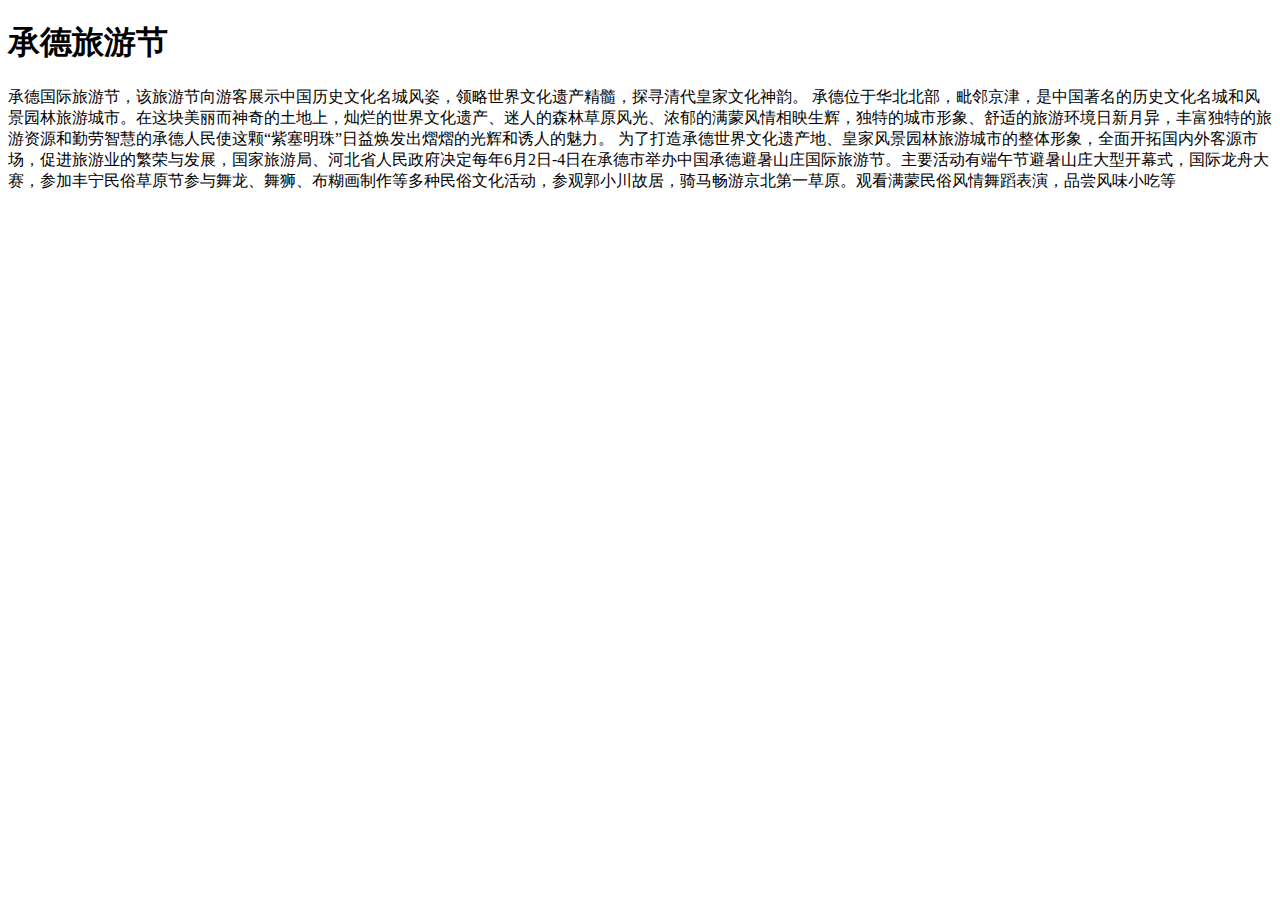
<file: index.html>
<!DOCTYPE html>
<html>
	<head>
		<meta charset="utf-8" />
		<title>我的第一个页面程序</title>
	</head>
	<body>
		<h1>承德旅游节</h1>
		<p>
		承德国际旅游节，该旅游节向游客展示中国历史文化名城风姿，领略世界文化遗产精髓，探寻清代皇家文化神韵。
承德位于华北北部，毗邻京津，是中国著名的历史文化名城和风景园林旅游城市。在这块美丽而神奇的土地上，灿烂的世界文化遗产、迷人的森林草原风光、浓郁的满蒙风情相映生辉，独特的城市形象、舒适的旅游环境日新月异，丰富独特的旅游资源和勤劳智慧的承德人民使这颗“紫塞明珠”日益焕发出熠熠的光辉和诱人的魅力。
为了打造承德世界文化遗产地、皇家风景园林旅游城市的整体形象，全面开拓国内外客源市场，促进旅游业的繁荣与发展，国家旅游局、河北省人民政府决定每年6月2日-4日在承德市举办中国承德避暑山庄国际旅游节。主要活动有端午节避暑山庄大型开幕式，国际龙舟大赛，参加丰宁民俗草原节参与舞龙、舞狮、布糊画制作等多种民俗文化活动，参观郭小川故居，骑马畅游京北第一草原。观看满蒙民俗风情舞蹈表演，品尝风味小吃等	
			</p>
		
		
		
		
	</body>
</html>
</file>
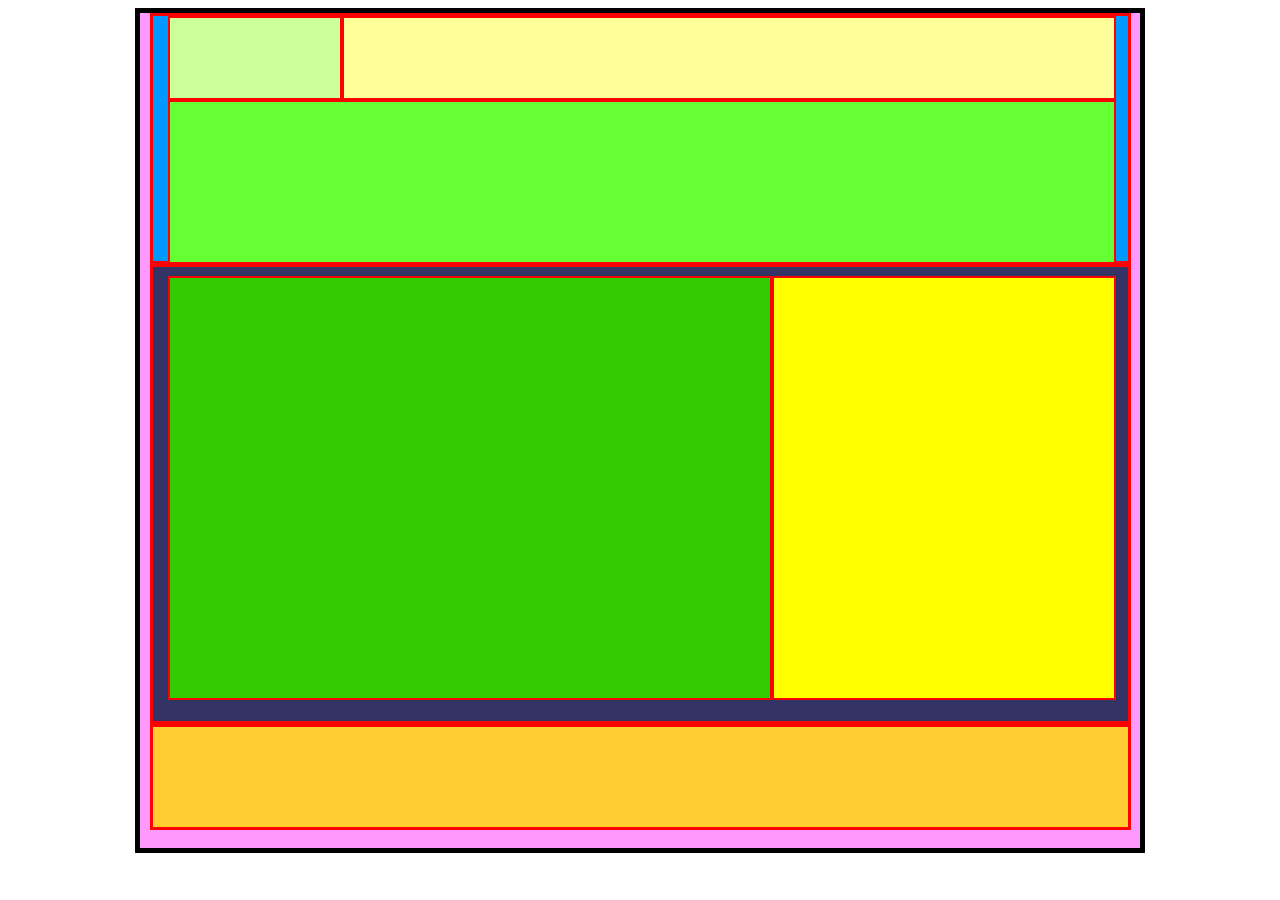
<file: lab10/index.html>
<!DOCTYPE html PUBLIC "-//W3C//DTD XHTML 1.0 Transitional//EN" "http://www.w3.org/TR/xhtml1/DTD/xhtml1-transitional.dtd">
<html xmlns="http://www.w3.org/1999/xhtml">
<head>
<meta http-equiv="Content-Type" content="text/html; charset=utf-8" />
<title>山庄外庙</title>
<style type="text/css">
#wrap{
	width:1000px;
	height:835px;
	border:#000000 5px solid;
	background-color:#FF99FF;
	margin:auto;
}
#header{
	width:960px;
	height:245px;
	border:#FF0000 solid 3px;
	background-color:#0099FF;
	margin:auto;
	padding-left:15px;
}
#headerlogo{
	width:170px;
	height:80px;
	border:#FF0000 solid 2px;
	background-color: #CCFF99;
	margin:auto;
	float:left;
}
#headernav{
	width:770px;
	height:80px;
	border:#FF0000 solid 2px;
	background-color: #FFFF99;
	margin:auto;
	float:left;
}
#headerbanner{
	width:944px;
	height:160px;
	border:#FF0000 solid 2px;
	background-color: #66FF33;
	clear:both;
}
#content{
	width:960px;
	height:445px;
	border:#FF0000 solid 3px;
	background-color: #333366;
	margin:auto;
	padding-left:15px;
	padding-top:9px;
}
#contentleft{
	width:600px;
	height:420px;
	border:#FF0000 solid 2px;
	background-color: #33CC00;
	float:left;
}
#contentright{
	width:340px;
	height:420px;
	border:#FF0000 solid 2px;
	background-color: #FFFF00;
	float:left;
}
#footer{
	width:960px;
	height:100px;
	border:#FF0000 solid 3px;
	background-color: #FFCC33;
	margin:auto;
	padding-left:15px;
}	
</style>
</head>

<body>
<div id="wrap">
	<div id="header">
		<div id="headerlogo">&nbsp;</div>
   		<div id="headernav">&nbsp;</div>
    	<div id="headerbanner">&nbsp;</div>
	</div>
	<div id="content">
    	<div id="contentleft">&nbsp;</div>
    	<div id="contentright">&nbsp;</div>    
    </div>
	<div id="footer">&nbsp;</div>
</div>
</body>
</html>
</file>
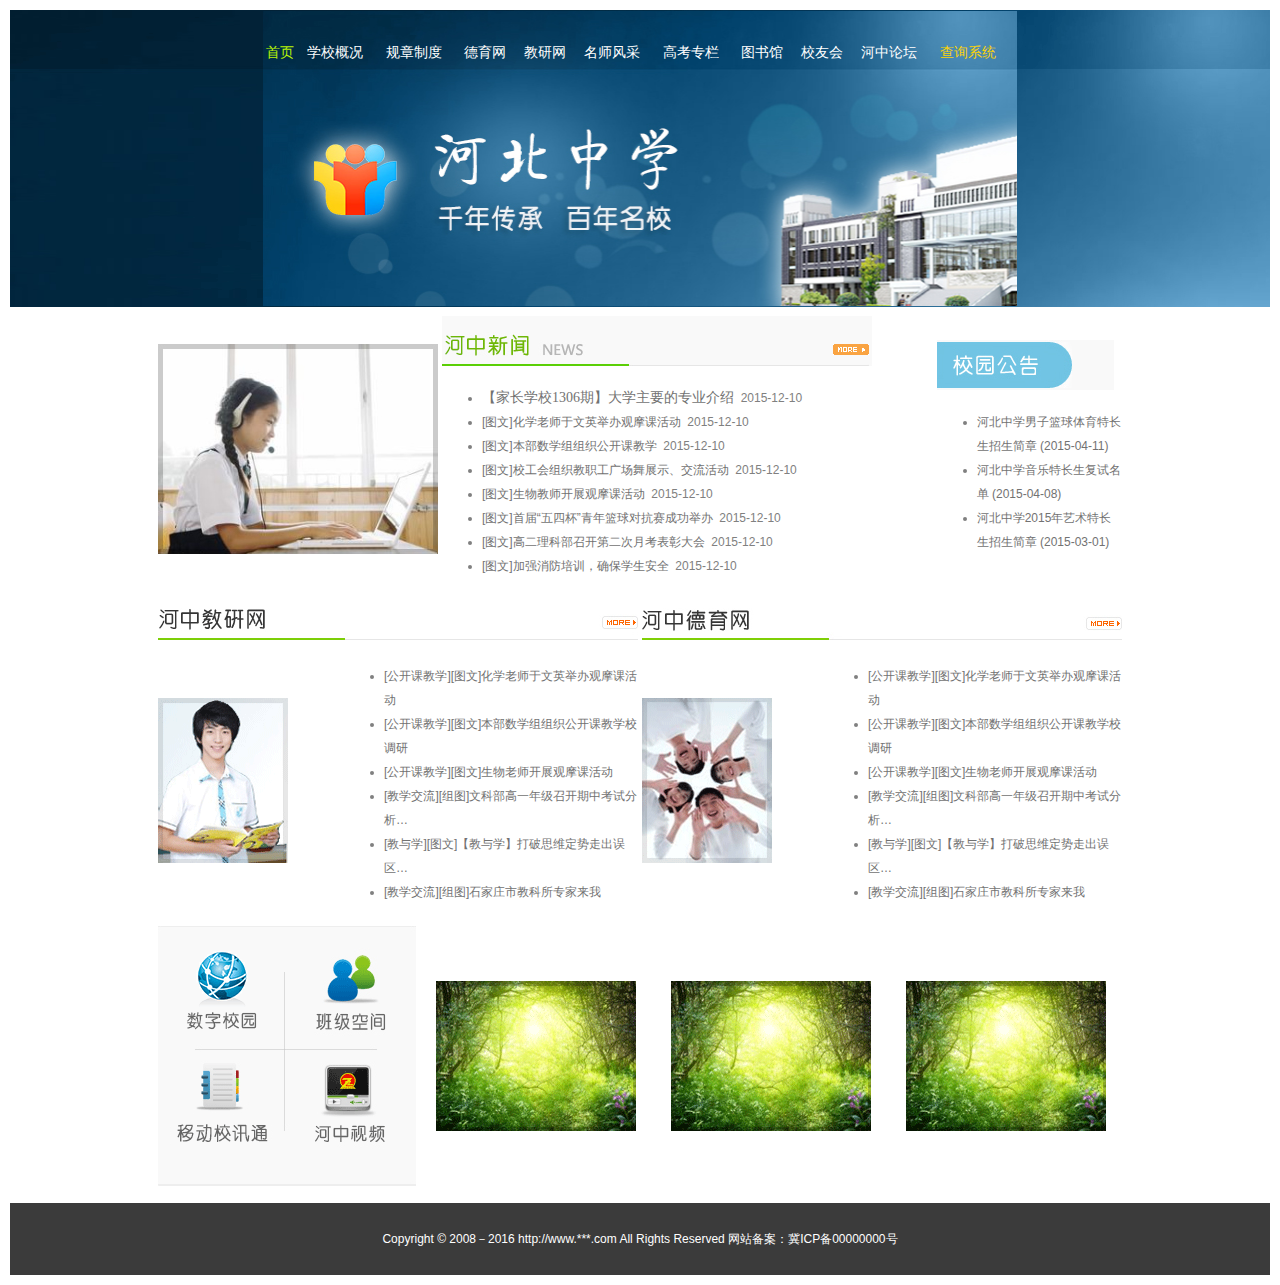
<file: lab7/index.html>
<!DOCTYPE html>
<html lang="en">

<head>
    <meta charset="UTF-8">
    <title>河北中学</title>
    <link rel="stylesheet" type="text/css" href="css/style.css" />
    <link rel="stylesheet" type="text/css" href="css/index.css" />
</head>

<body>
    <table width="100%">
        <!-- 页头部分 -->
        <tr>
            <td background="images/bg.gif" align="center">
                <table width="60%" background="images/banner.jpg">
                    <tr class="menu">
                        <td height="75px">首页</td>
                        <td><a href="index.html">学校概况</a></td>
                        <td><a href="index.html">规章制度</a></td>
                        <td><a href="index.html">德育网</a></td>
                        <td><a href="index.html">教研网</a></td>
                        <td><a href="index.html">名师风采</a></td>
                        <td><a href="index.html">高考专栏</a></td>
                        <td><a href="index.html">图书馆</a></td>
                        <td><a href="index.html">校友会</a></td>
                        <td><a href="index.html" >河中论坛</td>
                        <td><a href="index.html" class="special">查询系统</a></td>
                    </tr>
                    <tr>
                        <td colspan="11" height="210px"></td>
                    </tr>
                </table>
            </td>
        </tr>
        <!-- 页面主体部分 -->
        <tr>
            <td align="center">
                <table width="60%">
                    <tr>
                        <td>
                            <table>
                                <tr>
                                    <td width="25%"><img src="images/pic.jpg" alt="新闻图片" /></td>
                                    <td width="55%">
                                        <img src="images/news_pic_title.gif" alt=" 河中新闻" usemap="#Map1" />
                                        <map name="Map1" id="Map1">
                                            <area shape="rect" coords="386,21,430,44" href="list.html?type=河中新闻">
                                        </map>
                                        <ul>
                                            <li><a href="content.html" class="hot">【家长学校1306期】大学主要的专业介绍</a>&nbsp;&nbsp;2015-12-10</li>
                                            <li>
                                                <a href="content.html">[图文]化学老师于文英举办观摩课活动</a>&nbsp;&nbsp;2015-12-10
                                            </li>
                                            <li>
                                                <a href="content.html">[图文]本部数学组组织公开课教学</a>&nbsp;&nbsp;2015-12-10
                                            </li>
                                            <li>
                                                <a href="content.html">[图文]校工会组织教职工广场舞展示、交流活动</a>&nbsp;&nbsp;2015-12-10
                                            </li>
                                            <li>
                                                <a href="content.html">[图文]生物教师开展观摩课活动</a>&nbsp;&nbsp;2015-12-10
                                            </li>
                                            <li>
                                                <a href="content.html">[图文]首届“五四杯”青年篮球对抗赛成功举办</a>&nbsp;&nbsp;2015-12-10
                                            </li>
                                            <li>
                                                <a href="content.html">[图文]高二理科部召开第二次月考表彰大会</a>&nbsp;&nbsp;2015-12-10
                                            </li>
                                            <li>
                                                <a href="content.html">[图文]加强消防培训，确保学生安全</a>&nbsp;&nbsp;2015-12-10
                                            </li>
                                        </ul>
                                    </td>
                                    <td width="20%">
                                        <img src="images/notice_title.gif" alt="校园公告">
                                        <ul>
                                            <li><a href="content.html">河北中学男子篮球体育特长生招生简章 (2015-04-11)</a></li>
                                            <li><a href="content.html">河北中学音乐特长生复试名单 (2015-04-08)</a></li>
                                            <li><a href="content.html"> 河北中学2015年艺术特长生招生简章 (2015-03-01)</a></li>
                                        </ul>
                                    </td>
                                </tr>
                            </table>
                        </td>
                    </tr>
                    <tr>
                        <td>
                            <table>
                                <tr>
                                    <td colspan="2" width="50%">
                                        <img src="images/news_jy_title.gif" alt="河中教研网" usemap="#Map2" />
                                        <map name="Map2" id="Map2">
                                            <area shape="rect" coords="439,11,481,33" href="list.html?type=河中教研">
                                        </map>
                                    </td>
                                    <td colspan="2" width="50%">
                                        <img src="images/news_dy_title.gif" alt="河中德育网" usemap="#Map3" />
                                        <map name="Map3" id="Map3">
                                            <area shape="rect" coords="439,11,481,33" href="list.html?type=河中德育">
                                        </map>
                                    </td>
                                </tr>
                                <tr>
                                    <td>
                                        <img src="images/news_jy_pic.gif" alt="教研图片" />
                                    </td>
                                    <td>
                                        <ul>
                                            <li><a href="content.html">[公开课教学][图文]化学老师于文英举办观摩课活动</a></li>
                                            <li><a href="content.html">[公开课教学][图文]本部数学组组织公开课教学校调研</a></li>
                                            <li><a href="content.html">[公开课教学][图文]生物老师开展观摩课活动</a></li>
                                            <li><a href="content.html">[教学交流][组图]文科部高一年级召开期中考试分析…</a></li>
                                            <li><a href="content.html">[教与学][图文]【教与学】打破思维定势走出误区…</a></li>
                                            <li><a href="content.html">[教学交流][组图]石家庄市教科所专家来我</a></li>
                                        </ul>
                                    </td>
                                    <td>
                                        <img src="images/news_dy_pic.gif" alt="德育新闻" />
                                    </td>
                                    <td>
                                        <ul>
                                            <li><a href="content.html">[公开课教学][图文]化学老师于文英举办观摩课活动</a></li>
                                            <li><a href="content.html">[公开课教学][图文]本部数学组组织公开课教学校调研</a></li>
                                            <li><a href="content.html">[公开课教学][图文]生物老师开展观摩课活动</a></li>
                                            <li><a href="content.html">[教学交流][组图]文科部高一年级召开期中考试分析…</a></li>
                                            <li><a href="content.html">[教与学][图文]【教与学】打破思维定势走出误区…</a></li>
                                            <li><a href="content.html">[教学交流][组图]石家庄市教科所专家来我</a></li>
                                        </ul>
                                    </td>
                                </tr>
                            </table>
                        </td>
                    </tr>
                    <tr>
                        <td>
                            <table>
                                <tr>
                                    <td width="25%" align="center">
                                        <img src="images/gnq.gif" alt="热点区域" usemap="#Map4" />
                                        <map name="Map4" id="Map4">
                                            <area shape="rect" coords="144,133,250,240" href="index.html#河中视频">
                                            <area shape="rect" coords="12,129,119,239" href="index.html#通讯录">
                                            <area shape="rect" coords="9,6,116,113" href="index.html#数字校园">
                                            <area shape="rect" coords="140,9,243,114" href="index.html#班级空间">
                                        </map>
                                    </td>
                                    <td width="25%" align="center"><img src="images/tup.gif" alt="校园风景" /></td>
                                    <td width="25%" align="center"><img src="images/tup.gif" alt="校园风景" /></td>
                                    <td width="25%" align="center"><img src="images/tup.gif" alt="校园风景" /></td>
                                </tr>
                            </table>
                        </td>
                    </tr>
                </table>
            </td>
        </tr>
        <!-- 页脚部分 -->
        <tr>
            <td height="70px" align="center" background="images/foot_bg.gif">
                <font color="white">Copyright © 2008－2016 http://www.***.com All Rights Reserved 网站备案：冀ICP备00000000号</font>
            </td>
        </tr>
    </table>
</body>

</html>
</file>
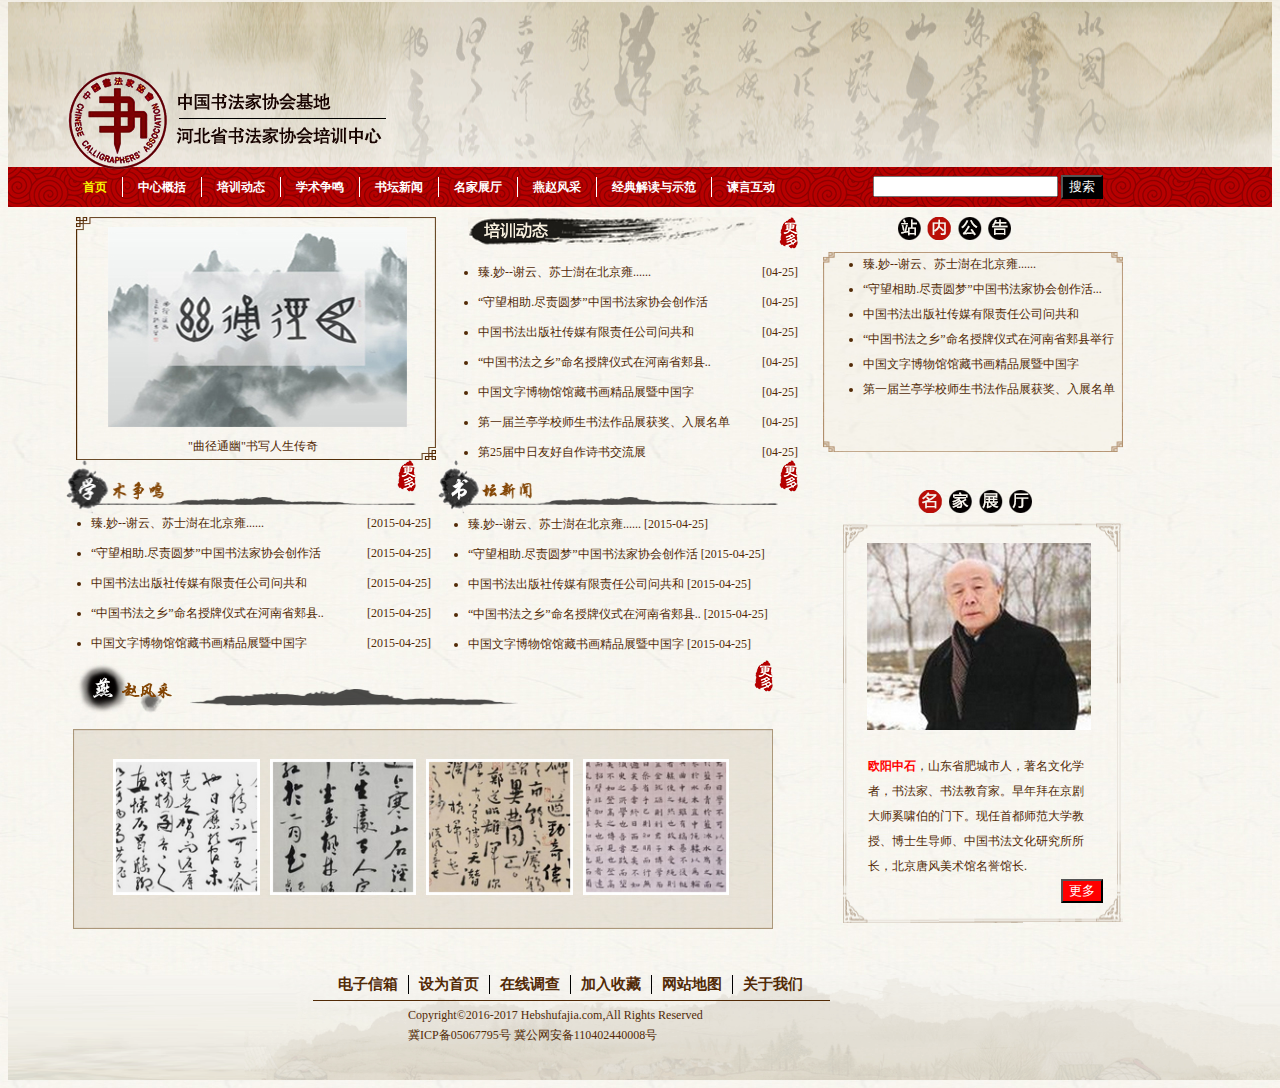
<file: lab9/index.html>
<!DOCTYPE html>
<html>
<head>
	<title>网页基本布局</title>
	<meta charset="utf-8"/>
	<link rel="stylesheet" type="text/css" href="css/style.css"/>
</head>
<body>
	<div id=header>
		<div id="banner"><img src="images/logo.png" alt="logo" class="logo"/></div>
		<div id="nav">
			<div class="nav_body">
				<div class="nav_content">
					<ul>
						<li id="first"><a href="#" id="special">首页</a></li>
						<li><a href="#">中心概括</a></li>
						<li><a href="#">培训动态</a></li>
						<li><a href="#">学术争鸣</a></li>
						<li><a href="#">书坛新闻</a></li>
						<li><a href="#">名家展厅</a></li>
						<li><a href="#">燕赵风采</a></li>
						<li><a href="#">经典解读与示范</a></li>
						<li><a href="#">谏言互动</a></li>
					</ul>
				</div>
				<div class="nav_search">
					<input type="text" class="text-search"/>
					<input type="button" value="搜索" class="button"/>
				</div>
			</div>
		</div>
	</div>
	<div id=content>
		<div id="content_top">
			<div class="news_pic">
				<div class="news_pic_image"><img src="images/news.jpg" alt="shanshui"/></div>
				<div class="news_pic_text">"曲径通幽"书写人生传奇</div>
			</div>
			<div class="news_list">
				<div class="news_list_title">
					<span>
						<a href="#">
							<img src="images/more.png" alt="more"/>
						</a>
					</span>
				</div>
				<div class="news">
					<ul>
						<li>
							<a href="#">
								臻.妙--谢云、苏士澍在北京雍......
								<span>[04-25]</span>
							</a>
						</li>
						<li>
							<a href="#">
								“守望相助.尽责圆梦”中国书法家协会创作活
								<span>[04-25]</span>
							</a>
						</li>
						<li>
							<a href="#">
								中国书法出版社传媒有限责任公司问共和
								<span>[04-25]</span>
							</a>
						</li>
						<li>
							<a href="#">
								“中国书法之乡”命名授牌仪式在河南省郏县..
								<span>[04-25]</span>
							</a>
						</li>
						<li>
							<a href="#">
								中国文字博物馆馆藏书画精品展暨中国字
								<span>[04-25]</span>
							</a>
						</li>
						<li>
							<a href="#">
								第一届兰亭学校师生书法作品展获奖、入展名单
								<span>[04-25]</span>
							</a>
						</li>
						<li>
							<a href="#">
								第25届中日友好自作诗书交流展
								<span>[04-25]</span>
							</a>
						</li>
					</ul>
				</div>
			</div>
			<div class="news_announce">
				<div class="announce_title"></div>
				<div class="announce_content">
					<ul>
						<li>臻.妙--谢云、苏士澍在北京雍......</li>
						<li>“守望相助.尽责圆梦”中国书法家协会创作活...</li>
						<li>中国书法出版社传媒有限责任公司问共和</li>
						<li>“中国书法之乡”命名授牌仪式在河南省郏县举行</li>
						<li>中国文字博物馆馆藏书画精品展暨中国字</li>
						<li>第一届兰亭学校师生书法作品展获奖、入展名单</li>
					</ul>
				</div>
			</div>
		</div>
		<div id="content_bottom_left">
			<div class="academic">
				<div class="academic_title">
					<span>
						<img src="images/more.png" alt="more"/>
					</span>
				<div class="academic_list">
					<ul>
						<li>
							<a href="#">
								臻.妙--谢云、苏士澍在北京雍......
								<span>[2015-04-25]</span>
							</a>
						</li>
						<li>
							<a href="#">
								“守望相助.尽责圆梦”中国书法家协会创作活
								<span>[2015-04-25]</span>
							</a>
						</li>
						<li>
							<a href="#">
								中国书法出版社传媒有限责任公司问共和
								<span>[2015-04-25]</span>
							</a>
						</li>
						<li>
							<a href="#">
								“中国书法之乡”命名授牌仪式在河南省郏县..
								<span>[2015-04-25]</span>
							</a>
						</li>
						<li>
							<a href="#">
								中国文字博物馆馆藏书画精品展暨中国字
								<span>[2015-04-25]</span>
							</a>
						</li>
					</ul>
				</div>
				</div>
			</div>
			<div class="book_news">
				<div class="book_news_title">
					<span>
						<img src="images/more.png" alt="more"/>
					</span>
				</div>
				<div class="book_news_list">
					<ul>
						<li>
							<a href="#">
								臻.妙--谢云、苏士澍在北京雍......
								<span>[2015-04-25]</span>
							</a>
						</li>
						<li>
							<a href="#">
								“守望相助.尽责圆梦”中国书法家协会创作活
								<span>[2015-04-25]</span>
							</a>
						</li>
						<li>
							<a href="#">
								中国书法出版社传媒有限责任公司问共和
								<span>[2015-04-25]</span>
							</a>
						</li>
						<li>
							<a href="#">
								“中国书法之乡”命名授牌仪式在河南省郏县..
								<span>[2015-04-25]</span>
							</a>
						</li>
						<li>
							<a href="#">
								中国文字博物馆馆藏书画精品展暨中国字
								<span>[2015-04-25]</span>
							</a>
						</li>
					</ul>
				</div>
			</div>
			<div class="fengcai">
				<div class="fengcai_title">
					<span>
						<img src="images/more.png" alt="more">
					</span>
				</div>
				<div class="show">
					<ul>
						<li>
							<a href="#">
								<img src="images/fengcai1.jpg" alt="show1">
							</a>
						</li>
						<li>
							<a href="#">
								<img src="images/fengcai2.jpg" alt="show2"/>
							</a>
						</li>
						<li>
							<a href="#">
								<img src="images/fengcai3.jpg" alt="show3"/>
							</a>
						</li>
						<li>
							<a href="#">
								<img src="images/fengcai4.jpg" alt="show4"/>
							</a>
						</li>
					</ul>
				</div>
			</div>
		</div>
		<div id="content_bottom_right">
			<div class="famous_title"></div>
			<div class="famous_introduction">
				<div class="famous_photo">
					<img src="images/mingjia.jpg" alt="mingjia"/>
				</div>
				<div class="famous_word">
					<font>欧阳中石</font>，山东省肥城市人，著名文化学者，书法家、书法教育家。早年拜在京剧大师奚啸伯的门下。现任首都师范大学教授、博士生导师、中国书法文化研究所所长，北京唐风美术馆名誉馆长.
				</div>
				<span>
					<input value="更多" type="button"/>
				</span>
			</div>
		</div>
	</div>
	<div id=footer>
		<div class="link">
			<ul>
				<li id="null"><a href="#">电子信箱</a></li>
				<li><a href="#">设为首页</a></li>
				<li><a href="#">在线调查</a></li>
				<li><a href="#">加入收藏</a></li>
				<li><a href="#">网站地图</a></li>
				<li><a href="#">关于我们</a></li>
			</ul>
		</div><br/>
		<img src="images/line.jpg" alt="line"/>
		<div class="ending">
			Copyright&copy;2016-2017 Hebshufajia.com,All Rights Reserved<br/>
			冀ICP备05067795号&nbsp;冀公网安备110402440008号
		</div>
	</div>
</body>
</html>
</file>
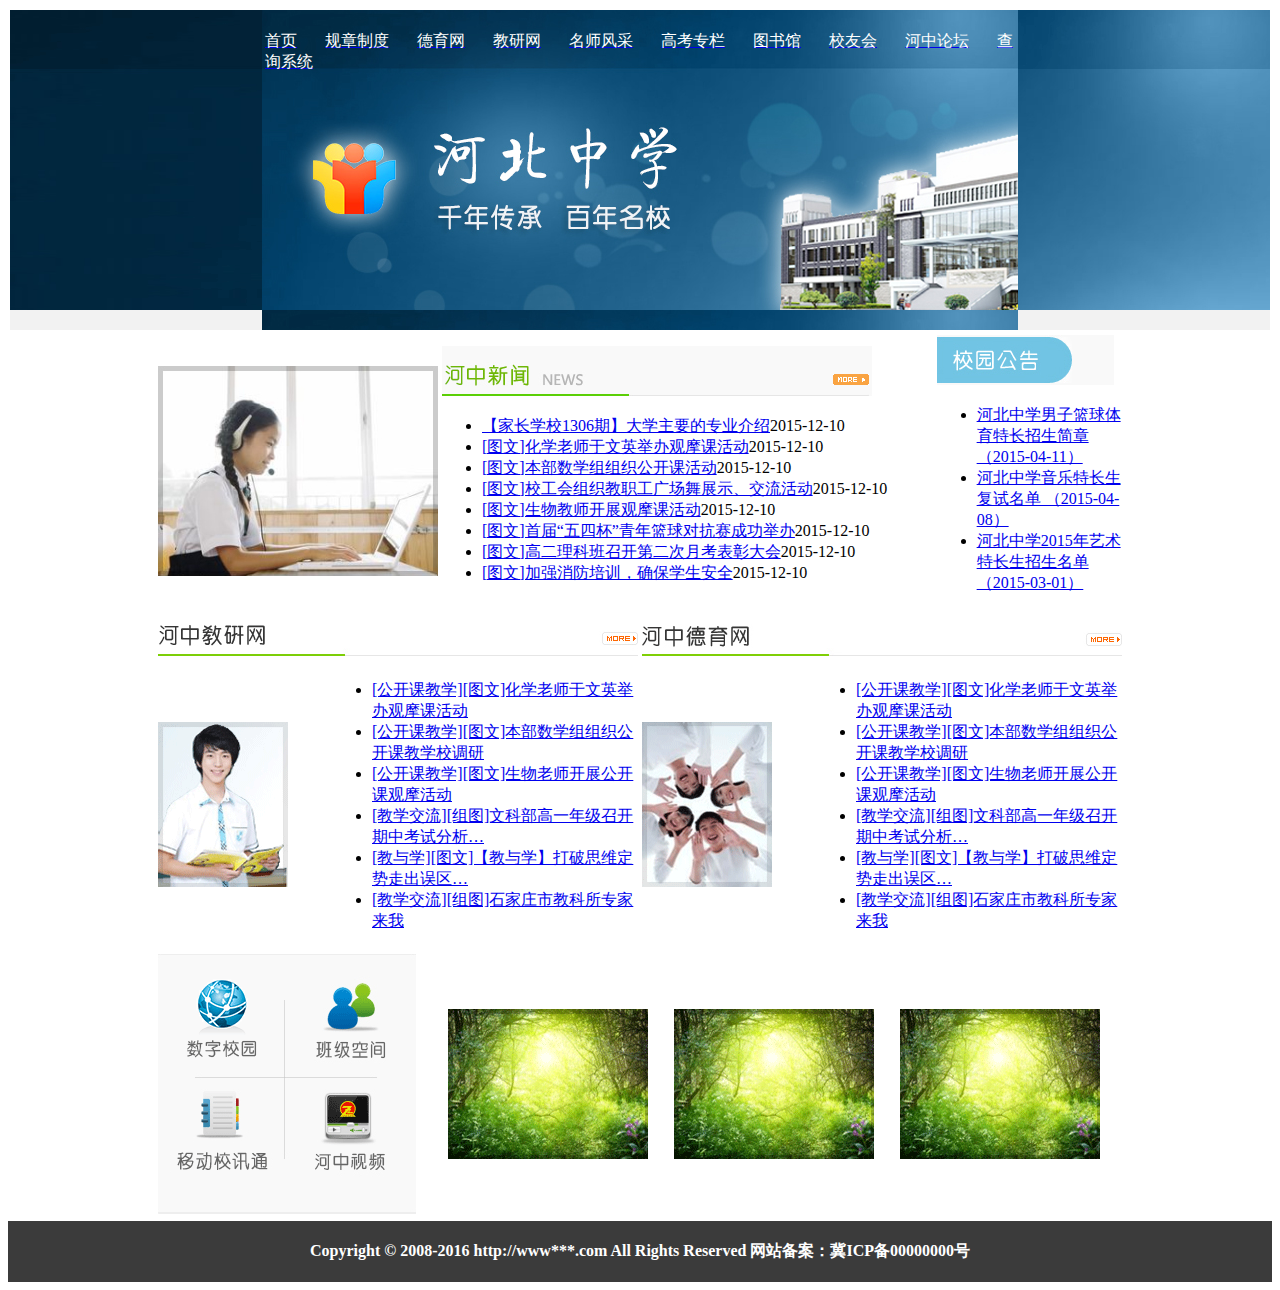
<file: web6/index.html>
<!DOCTYPE html>
<html>
<head>
	<title>河北中学</title>
	<meta charset="utf-8">
</head>
<body>
    <table cellpadding="0" width="100%">
       <td background="images/bg.gif" width="100%">
	       <table width="60%"  background="images/banner.jpg" align="center">
	          <tr>
	            <td width="75px">
	            <br>
                 <a href="content.html" width="75px"><font color="white">首页</font></a>&nbsp;&nbsp;&nbsp;&nbsp;&nbsp;&nbsp;
     	           <a href="content.html" width="75px"><font color="white">规章制度</font></a>&nbsp;&nbsp;&nbsp;&nbsp;&nbsp;&nbsp;
    	           <a href="content.html" width="75px"><font color="white">德育网</font></a>&nbsp;&nbsp;&nbsp;&nbsp;&nbsp;&nbsp;
    	           <a href="content.html" width="75px"><font color="white">教研网</font></a>&nbsp;&nbsp;&nbsp;&nbsp;&nbsp;&nbsp;
    	           <a href="content.html" width="75px"><font color="white">名师风采</font></a>&nbsp;&nbsp;&nbsp;&nbsp;&nbsp;&nbsp;
    	           <a href="content.html"  width="75px"><font color="white">高考专栏</font></a>&nbsp;&nbsp;&nbsp;&nbsp;&nbsp;&nbsp;
    	          <a href="content.html"  width="75px"><font color="white">图书馆</font></a>&nbsp;&nbsp;&nbsp;&nbsp;&nbsp;&nbsp;
    	           <a href="content.html"  width="75px"><font color="white">校友会</font></a>&nbsp;&nbsp;&nbsp;&nbsp;&nbsp;&nbsp;
    	           <a href="content.html"  width="75px"><font color="white">河中论坛</font></a>&nbsp;&nbsp;&nbsp;&nbsp;&nbsp;&nbsp;
    	           <a href="content.html"  width="75px"><font color="white">查询系统</font></a>&nbsp;&nbsp;&nbsp;&nbsp;&nbsp;  
                </td>
              </tr>
              <tr>
			    <td colspan="11" height="250px"></td>
			  </tr>
           </table>
        </td>       
    </table>
    <table width="970" align="center">
    <tr>
    	<td width="25%"><img src="images/pic.jpg" ></td>
    	<td width="55%"><img src="images/news_pic_title.gif" alt="河中新闻"usemap="#Map1"/>
    	<map name="Map1" id="Map1">
    		<area shape="rect" coords="386,21,430,44" href="list.html?type=河中新闻">
    	</map>
    	<ul>
    		<li><a href="content.html"> 【家长学校1306期】大学主要的专业介绍</a>2015-12-10</li>
    		<li><a href="content.html">[图文]化学老师于文英举办观摩课活动</a>2015-12-10</li>
    		<li><a href="content.html">[图文]本部数学组组织公开课活动</a>2015-12-10</li>
    		<li><a href="content.html">[图文]校工会组织教职工广场舞展示、交流活动</a>2015-12-10</li>
    		<li><a href="content.html">[图文]生物教师开展观摩课活动</a>2015-12-10</li>
    		<li><a href="content.html">[图文]首届“五四杯”青年篮球对抗赛成功举办</a>2015-12-10</li>
    		<li><a href="content.html">[图文]高二理科班召开第二次月考表彰大会</a>2015-12-10</li>
    		<li><a href="content.html">[图文]加强消防培训，确保学生安全</a>2015-12-10</li>
    	</ul>
    	</td>
    	<td width="20%">
    		<img src="images/notice_title.gif">
			<ul>
			<li><a href="content.html">河北中学男子篮球体育特长招生简章 （2015-04-11）</a> </li>
			<li><a href="content.html">河北中学音乐特长生复试名单 （2015-04-08）</a></li>
			<li><a href="content.html">河北中学2015年艺术特长生招生名单 （2015-03-01）</a></li>
    	</td>
    </tr>
    </table>
    <table align="center" width="970">
		<tr>
		<td width="50%" colspan="2">
		<img src="images/news_jy_title.gif" alt="河中教研网" usemap="#Map2"/>
		<map name="Map2" id="Map2">
		    <area shape="rect" coords="439,11,481,33" href="list.html?type=河中教研">
		</map>
		</td>
		<td colspan="2" width="50%">
		<img src="images/news_dy_title.gif" alt="河中教育网" usemap="#Map3">
		<map name="Map3" id="Map3">
		     <area shape="rect" coords="439,11,481,33" href="list.html?type=河中德育">
		</map>
		</td>
		</tr>
		<tr>
			<td><img src="images/news_jy_pic.gif"></td>
			<td>
				<ul>
					<li><a href="content.html">[公开课教学][图文]化学老师于文英举办观摩课活动</a></li>
					<li><a href="content.html">[公开课教学][图文]本部数学组组织公开课教学校调研</a></li>
					<li><a href="content.html">[公开课教学][图文]生物老师开展公开课观摩活动</a></li>
					<li><a href="content.html">[教学交流][组图]文科部高一年级召开期中考试分析…</a></li>
					<li><a href="content.html">[教与学][图文]【教与学】打破思维定势走出误区…</a></li>
					<li><a href="content.html">[教学交流][组图]石家庄市教科所专家来我</a></li>
				</ul>
			</td>
			<td><img src="images/news_dy_pic.gif"></td>
			<td>
				<ul>
					<li><a href="content.html">[公开课教学][图文]化学老师于文英举办观摩课活动</a></li>
					<li><a href="content.html">[公开课教学][图文]本部数学组组织公开课教学校调研</a></li>
					<li><a href="content.html">[公开课教学][图文]生物老师开展公开课观摩活动</a></li>
					<li><a href="content.html">[教学交流][组图]文科部高一年级召开期中考试分析…</a></li>
					<li><a href="content.html">[教与学][图文]【教与学】打破思维定势走出误区…</a></li>
					<li><a href="content.html">[教学交流][组图]石家庄市教科所专家来我</a></li>
				</ul>
			</td>
		</tr>
		</table>
		<table width="970" align="center">
			<tr>
				<td>
					<img src="images/gnq.gif" alt="热点区域" usemap="#Map4"/>
					<map name="Map4" id="Map4">
					    <area shape="rect" coords="144,133,250,240" href="index.html#河中视频">
					    <area shape="rect" coords="12,129,119,239" href="index.html#通讯录"> 
					    <area shape="rect" coords="9,6,116,113" href="index.html#数字校园">
					    <area shape="rect" coords="140,9,243,114" href="index.html#班级空间">
				    </map>
				</td>
				<td><img src="images/tup.gif"></td>
				<td><img src="images/tup.gif"></td>
				<td><img src="images/tup.gif"></td>
			</tr>
		</table>
		<table background="images/foot_bg.gif" align="center" width="100%" cellpadding="18">
			<tr>
				<th><font color="white">Copyright © 2008-2016 http://www***.com All Rights Reserved 网站备案：冀ICP备00000000号</font></th>
			</tr>
		</table>
</body>
</html>
</file>
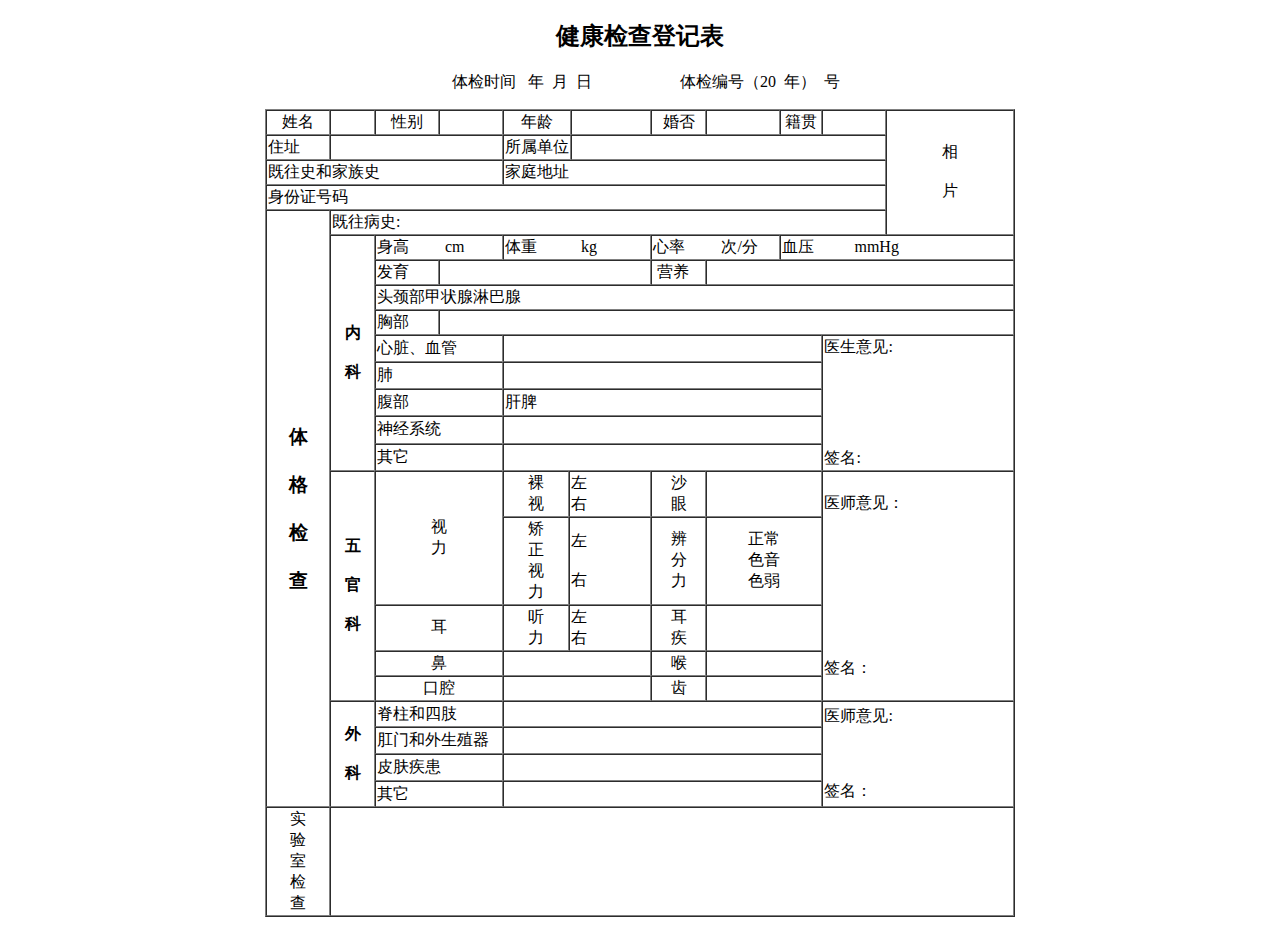
<file: form2.htm>
<!DOCTYPE html>
<html><head>
<meta http-equiv="content-type" content="text/html; charset=UTF-8">
	<title>健康检查登记表</title>
	<meta charset="utf-8">
</head>
<body>
    <h2 align="center">健康检查登记表</h2>
    <p align="center">  &nbsp;&nbsp;&nbsp;体检时间  &nbsp; 年  &nbsp;月  &nbsp;日  &nbsp; &nbsp;&nbsp; &nbsp; &nbsp; &nbsp; &nbsp; &nbsp; &nbsp; &nbsp; &nbsp;  体检编号（20   &nbsp;年）  &nbsp;号 </p>
    <table width="750px" border="1" cellspacing="0" align="center">
    <tbody><tr>
        <td width="60" align="center">姓名</td><td colspan="2"> </td>
    	<td width="60" align="center">性别</td>
    	<td width="60"> </td>
    	<td colspan="2" align="center">年龄</td>
    	<td width="76"> </td>
    	<td width="51" align="center">婚否</td>
    	<td width="70"> </td>
    	<td width="38" align="center">籍贯</td>
    	<td width="60"> </td>
    	<td colspan="3" rowspan="5" width="100" align="center"><br>相<br><br>片<br><br> </td>
    </tr>
    <tr>
    	<td>住址</td>
    	<td colspan="4"></td>
    	<td colspan="2">所属单位</td>
    	<td colspan="5"> </td>
    </tr>
    <tr>
    	<td colspan="5">既往史和家族史</td>
    	<td colspan="7">家庭地址</td>
    </tr>
    <tr>
    <td colspan="12">身份证号码</td>
    </tr>
    <tr>
    	<td rowspan="19" align="center"><h3>体<br><br>格<br><br>检<br><br>查</h3></td>
    	<td colspan="11">既往病史:</td>
    </tr>
    <tr>
    	<td width="41" rowspan="9" align="center"><h4>内<br><br>科</h4></td>
    	<td colspan="3">身高&nbsp;&nbsp;&nbsp;&nbsp;&nbsp;&nbsp;&nbsp;&nbsp;&nbsp;cm</td>
    	<td colspan="3">体重&nbsp;&nbsp;&nbsp;&nbsp;&nbsp;&nbsp;    &nbsp;&nbsp;  &nbsp;kg</td>
    	<td colspan="2">心率&nbsp;&nbsp;&nbsp;&nbsp;&nbsp;&nbsp;&nbsp;&nbsp;&nbsp;次/分</td>
    	<td colspan="4">血压&nbsp;&nbsp;&nbsp;&nbsp;&nbsp;&nbsp;&nbsp;    &nbsp;&nbsp;mmHg</td>
    </tr>
    <tr>
    	<td colspan="2">发育</td>
    	<td colspan="4"> </td>
    	<td>&nbsp;营养</td>
    	<td colspan="4"> </td>
    </tr>
    <tr>
    	<td colspan="11">头颈部甲状腺淋巴腺</td>
    </tr>
    <tr>
     	<td colspan="2">胸部</td>
     	<td colspan="9"> </td>
    </tr>
    <tr>
   	    <td colspan="3">心脏、血管</td>
   	    <td colspan="6"> </td>
   	    <td colspan="2" rowspan="5">医生意见:<br> <br> <br><br><br><br>签名:</td>
    </tr>
    <tr>
    	<td colspan="3">肺</td>
    	<td colspan="6"> </td>
    </tr>
    <tr>
    	<td colspan="3">腹部</td>
    	<td colspan="6">肝脾</td>
    </tr>
    <tr>
    	<td colspan="3">神经系统</td>
    	<td colspan="6"> </td>
    </tr>
    <tr>
    	<td colspan="3">其它</td>
    	<td colspan="6"> </td>
    </tr>
    <tr>
    	<td rowspan="5" align="center"><h4>五<br><br>官<br><br>科</h4></td>
    	<td colspan="3" rowspan="2" align="center">视<br>力</td>
    	<td width="62" colspan="1" align="center">裸<br>视</td>
    	<td colspan="2">左<br>右</td>
    	<td align="center">沙<br>眼</td>
    	<td colspan="2"> </td>
    	<td colspan="2" rowspan="5">医师意见：<br><br><br><br><br><br><br><br><br>签名：</td>
    </tr>
    <tr>
        <td colspan="1" align="center">矫<br>正<br>视<br>力</td><td colspan="2">左<br><br>右</td><td align="center">辨<br>分<br>力</td>
        <td colspan="2" align="center">正常<br>色音<br>色弱<br> </td>
    </tr>
    <tr>
    	<td colspan="3" align="center">耳</td>
    	<td colspan="1" align="center">听<br>力</td>
    	<td colspan="2">左<br>右</td>
    	<td align="center">耳<br>疾</td>
    	<td colspan="2"> </td>
    </tr>
    <tr>
    	<td colspan="3" align="center">鼻</td>
    	<td colspan="3"> </td>
    	<td align="center">喉</td>
    	<td colspan="2"> </td>
    </tr>
    <tr>
    	<td colspan="3" align="center">口腔</td>
    	<td colspan="3"> </td>
    	<td align="center">齿</td>
    	<td colspan="2"> </td>
    </tr>
    <tr>
    	<td rowspan="4" align="center"><h4>外<br><br>科</h4></td>
    	<td colspan="3">脊柱和四肢</td>
    	<td colspan="6"> </td>
    	<td colspan="3" rowspan="4">医师意见:<br><br><br><br>签名：</td>
    </tr>
    <tr>
    	<td colspan="3">肛门和外生殖器</td>
    	<td colspan="6"> </td>
    </tr>
    <tr>
    	<td colspan="3">皮肤疾患</td>
    	<td colspan="6"> </td>
    </tr>
    <tr>
    	<td colspan="3">其它</td>
    	<td colspan="6"> </td>
    </tr>
    <tr>
    	<td align="center">实<br>验<br>室<br>检<br>查</td>
    	<td colspan="14"> </td>
    </tr>
</tbody></table>

</body></html>
</file>
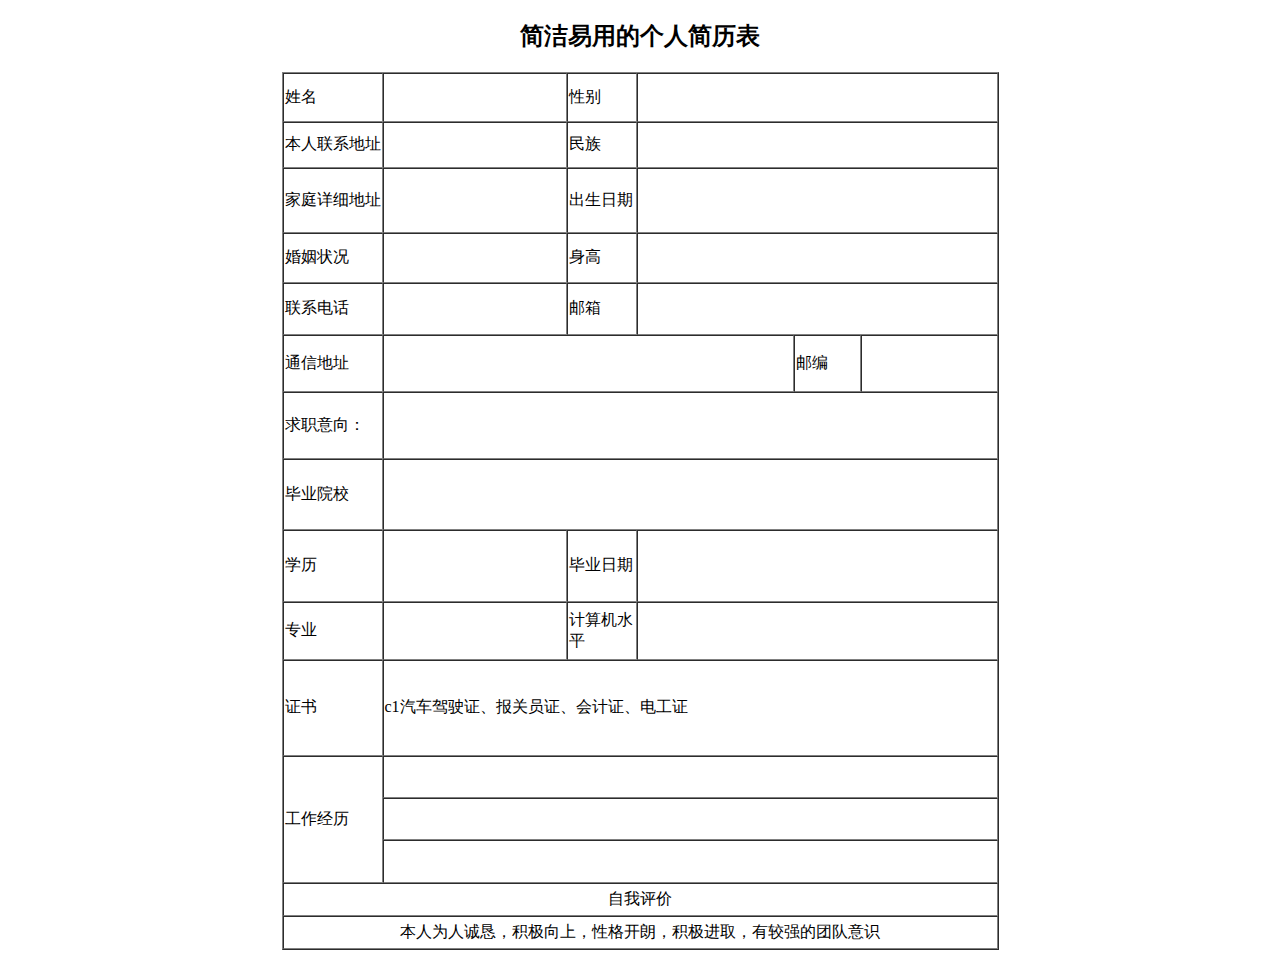
<file: form4(1).html>
<!DOCTYPE html>
<html>
	<head>
		<meta charset="UTF-8">
		<title></title>
	</head>
	<body>
		<h2 align="center">简洁易用的个人简历表</h2>
		<table width="717" height="878" border="1"  align="center" cellspacing="0px" >
			
		<tr>
			  <td width="96" height="45"> 姓名</td>
			  <td width="180">&nbsp;</td>
				<td width="66">性别</td>
			<td colspan="11">&nbsp;</td>
			</tr>
			<tr>
			  <td height="42">本人联系地址</td>
			  <td>&nbsp;</td>
				<td>民族</td>
				<td colspan="11">&nbsp;</td>
				
			</tr>
			<tr>
			  <td height="61">家庭详细地址</td>
			  <td>&nbsp;</td>
				<td>出生日期</td>
				<td colspan="11">&nbsp;</td>
				
			</tr>
			<tr>
			  <td height="46">婚姻状况</td>
			  <td>&nbsp;</td>
				<td>身高</td>
				<td colspan="11">&nbsp;</td>
				
			</tr>
			<tr>
			  <td height="48">联系电话</td>
			  <td>&nbsp;</td>
				<td>邮箱</td>
				<td colspan="11">&nbsp;</td>
				
				
			</tr>
			<tr>
			  <td height="53">通信地址</td>
			  <td colspan="5">&nbsp;</td>
			  <td width="63">邮编</td>
              <td width="133">&nbsp;</td>
		  </tr>
			<tr>
			  <td height="63">求职意向：</td>
			  <td colspan="13">&nbsp;</td>
		  </tr>
			<tr>
			  <td height="67">毕业院校</td>
			  <td colspan="13">&nbsp;</td>
		  </tr>
			<tr>
			  <td height="68">学历</td>
			  <td>&nbsp;</td>
				<td>毕业日期</td>
			<td colspan="11">&nbsp;</td>
			</tr>
			<tr>
			  <td height="54">专业</td>
			  <td>&nbsp;</td>
				<td>计算机水平</td>
				<td colspan="11">&nbsp;</td>
			</tr>
			<tr>
			  <td height="92" >证书</td>
			  <td colspan="59" >c1汽车驾驶证、报关员证、会计证、电工证</td>
		  </tr>
     		<tr>
			  <td height="92" rowspan="3">工作经历</td>
			  <td colspan="59" >&nbsp;</td>
		  </tr>
     <tr>
			  <td colspan="59" >&nbsp;</td>
     </tr>
     <tr>
     	<td colspan="59" >&nbsp;</td>
     </tr>
     <tr>
     	<td colspan="59"><center>自我评价</center></td>
     </tr>
     <tr>
     	<td colspan="59"><center>本人为人诚恳，积极向上，性格开朗，积极进取，有较强的团队意识</center></td>
     </tr>
		</table>
		
		
		
		
		
		
		
		
		
		
		
		
		
		
		
		
		
		
		
		
		
</body>
</html>
</file>
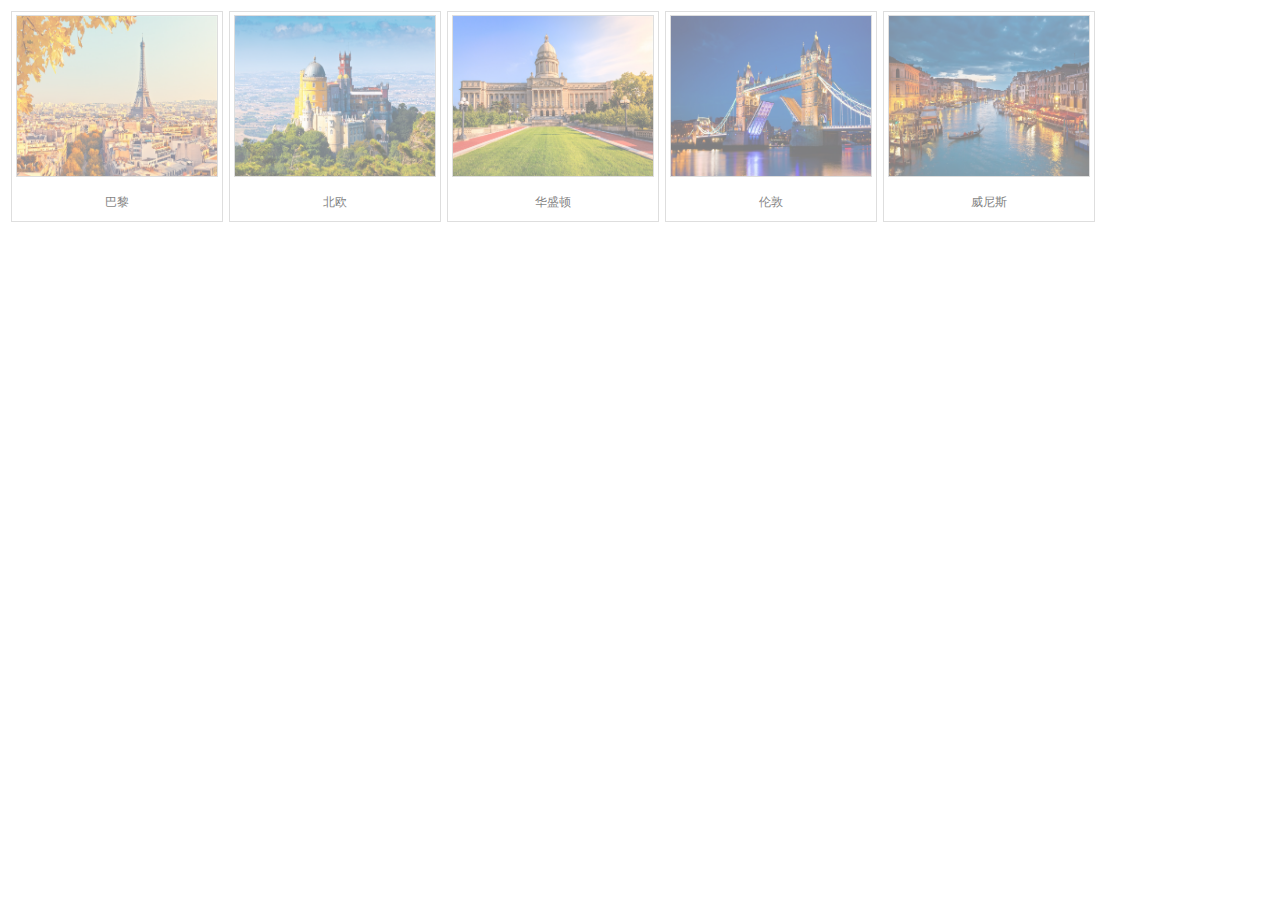
<file: lab11/list.html>
<!DOCTYPE html>
<html>
<head>
    <meta http-equiv="Content-Type" content="text/html; charset=utf-8" />
    <title>个性化图片库</title>
    <style>
        div.imgage
        {
            margin:3px;
            border:1px solid #bebebe;
            height:auto;
            width:auto;
            float:left;
            text-align:center;
            opacity: 0.5;
        }
        div.imgage:hover
        {
            opacity: 1.0;
        }
        div.imgage img
        {
            display:inline;
            margin:3px;
            border:1px solid #bebebe;
            width: 200px;
            height: 160px;
        }
        div.imgage a:hover img
        {
            border:1px solid #333333;
        }
        div.desc
        {
            text-align:center;
            font-weight:normal;
            width:200px;
            font-size:12px;
            margin:10px 5px 10px 5px;
        }
    </style>
</head>
<body>
    <div class="imgage">
        <a target="_blank" href="images/pic1.jpg">
            <img src="images/pic1.jpg" alt="paris"/>
        </a>
        <div class="desc">巴黎</div>
    </div>

    <div class="imgage">
        <a target="_blank" href="images/pic2.jpg">
            <img src="images/pic2.jpg" alt="castle"/>
        </a>
        <div class="desc">北欧</div>
    </div>

    <div class="imgage">
        <a target="_blank" href="images/pic3.jpg">
            <img src="images/pic3.jpg" alt="White House"/>
        </a>
        <div class="desc">华盛顿</div>
    </div>

    <div class="imgage">
        <a target="_blank" href="images/pic4.jpg">
            <img src="images/pic4.jpg" alt="london"/>
        </a>
        <div class="desc">伦敦</div>
    </div>
    <div class="imgage">
        <a target="_blank" href="images/pic5.jpg">
            <img src="images/pic5.jpg" alt="Venice" />
        </a>
        <div class="desc">威尼斯</div>
    </div>
</body>
</html>
</file>
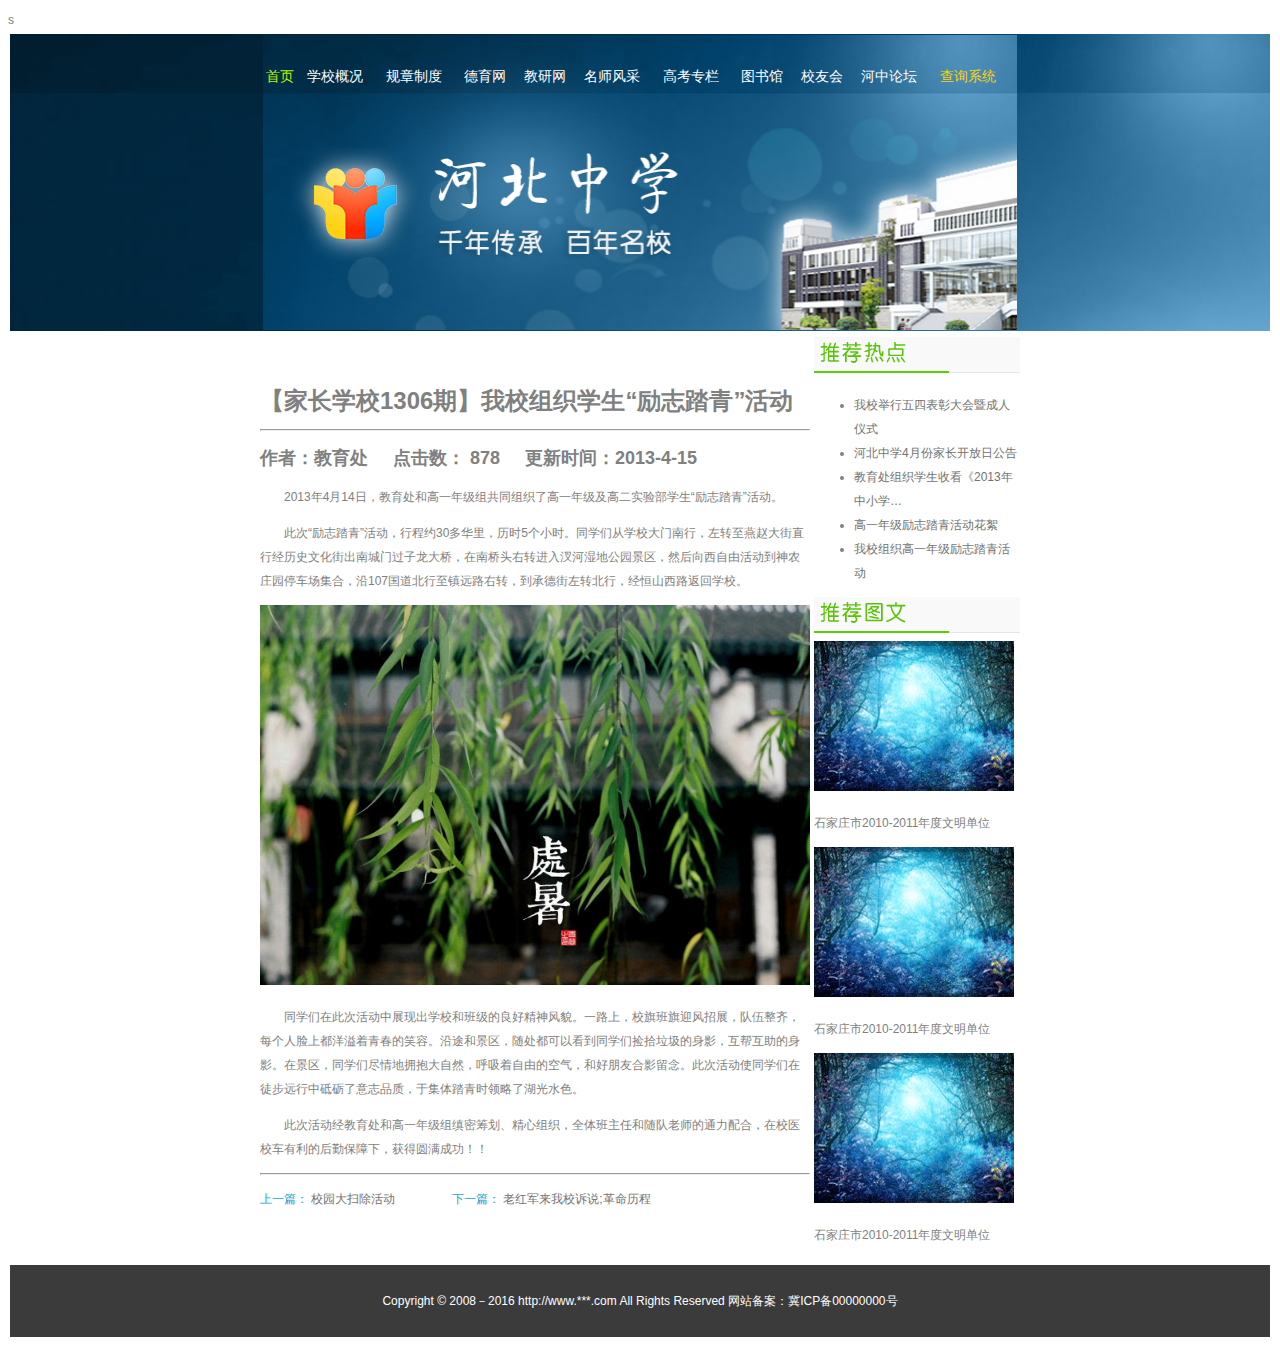
<file: lab7/content.html>
<!DOCTYPE html>
<html lang="en">

<head>
    <meta charset="UTF-8">
    <title>河北中学列表页</title>
    <link rel="stylesheet" type="text/css" href="css/style.css" />
    <link rel="stylesheet" type="text/css" href="css/content.css" />

</head>

<body>s
    <table width="100%">
        <!-- 页头部分 -->
        <tr>
            <td background="images/bg.gif" align="center">
                <table width="60%" background="images/banner.jpg">
                    <tr class="menu">
                        <td height="75px">首页</td>
                        <td><a href="index.html">学校概况</a></td>
                        <td><a href="index.html">规章制度</a></td>
                        <td><a href="index.html">德育网</a></td>
                        <td><a href="index.html">教研网</a></td>
                        <td><a href="index.html">名师风采</a></td>
                        <td><a href="index.html">高考专栏</a></td>
                        <td><a href="index.html">图书馆</a></td>
                        <td><a href="index.html">校友会</a></td>
                        <td><a href="index.html">河中论坛</td>
                        <td><a href="index.html"  class="special">查询系统</a></td>
                    </tr>
                    <tr>
                        <td colspan="11" height="210px"></td>
                    </tr>
                </table>
            </td>
        </tr>
        <!-- 页面主体部分 -->
        <tr>
            <td align="center">
                <table width="60%">
                    <tr>
                        <td width="70%" >
                            <h1>【家长学校1306期】我校组织学生“励志踏青”活动</h1>
                            <hr />
                            <h2>作者：教育处&nbsp;&nbsp;&nbsp;&nbsp; 点击数： 878&nbsp;&nbsp;&nbsp;&nbsp; 更新时间：2013-4-15</h2>
                            <p class="textp">2013年4月14日，教育处和高一年级组共同组织了高一年级及高二实验部学生“励志踏青”活动。</p>
                            <p class="textp">此次“励志踏青”活动，行程约30多华里，历时5个小时。同学们从学校大门南行，左转至燕赵大街直行经历史文化街出南城门过子龙大桥，在南桥头右转进入汊河湿地公园景区，然后向西自由活动到神农庄园停车场集合，沿107国道北行至镇远路右转，到承德街左转北行，经恒山西路返回学校。</p><img src="images/newspic.jpg" width="550px" height="380px" />
                            <p class="textp">同学们在此次活动中展现出学校和班级的良好精神风貌。一路上，校旗班旗迎风招展，队伍整齐，每个人脸上都洋溢着青春的笑容。沿途和景区，随处都可以看到同学们捡拾垃圾的身影，互帮互助的身影。在景区，同学们尽情地拥抱大自然，呼吸着自由的空气，和好朋友合影留念。此次活动使同学们在徒步远行中砥砺了意志品质，于集体踏青时领略了湖光水色。</p>
                            <p class="textp">此次活动经教育处和高一年级组缜密筹划、精心组织，全体班主任和随队老师的通力配合，在校医校车有利的后勤保障下，获得圆满成功！！</p>
                            <hr /> 
                            <p class="font_next">上一篇： <a href="content.html?cid=12">校园大扫除活动</a>&nbsp;&nbsp;&nbsp;&nbsp;&nbsp;&nbsp;&nbsp;&nbsp;&nbsp;&nbsp;&nbsp;&nbsp;&nbsp;&nbsp;&nbsp;&nbsp; 下一篇：
                            <a href="content.html?cid=12">老红军来我校诉说;革命历程</a></p>
                        </td>
                        <td width="30%">
                            <img src="images/hot.gif" alt="推荐热点" />
                            <ul>
                                <li><a href="content.html?cid=1">我校举行五四表彰大会暨成人仪式</a></li>
                                <li><a href="content.html?cid=2">河北中学4月份家长开放日公告</a></li>
                                <li><a href="content.html?cid=3">教育处组织学生收看《2013年中小学…</a></li>
                                <li><a href="content.html?cid=4">高一年级励志踏青活动花絮</a></li>
                                <li><a href="content.html?cid=5">我校组织高一年级励志踏青活动</a></li>
                            </ul>
                            <img src="images/tjpic.gif" alt="推荐图文" />
                            <img src="images/pic.gif" alt="新闻图片" />
                            <p>石家庄市2010-2011年度文明单位</p>
                            <img src="images/pic.gif" alt="新闻图片" />
                            <p>石家庄市2010-2011年度文明单位</p>
                            <img src="images/pic.gif" alt="新闻图片" />
                            <p>石家庄市2010-2011年度文明单位</p>
                        </td>
                    </tr>
                </table>
            </td>
        </tr>
        <!-- 页脚部分 -->
        <tr>
            <td height="70px" align="center" background="images/foot_bg.gif">
                <font color="white">Copyright © 2008－2016 http://www.***.com All Rights Reserved 网站备案：冀ICP备00000000号</font>
            </td>
        </tr>
    </table>
</body>

</html>
</file>
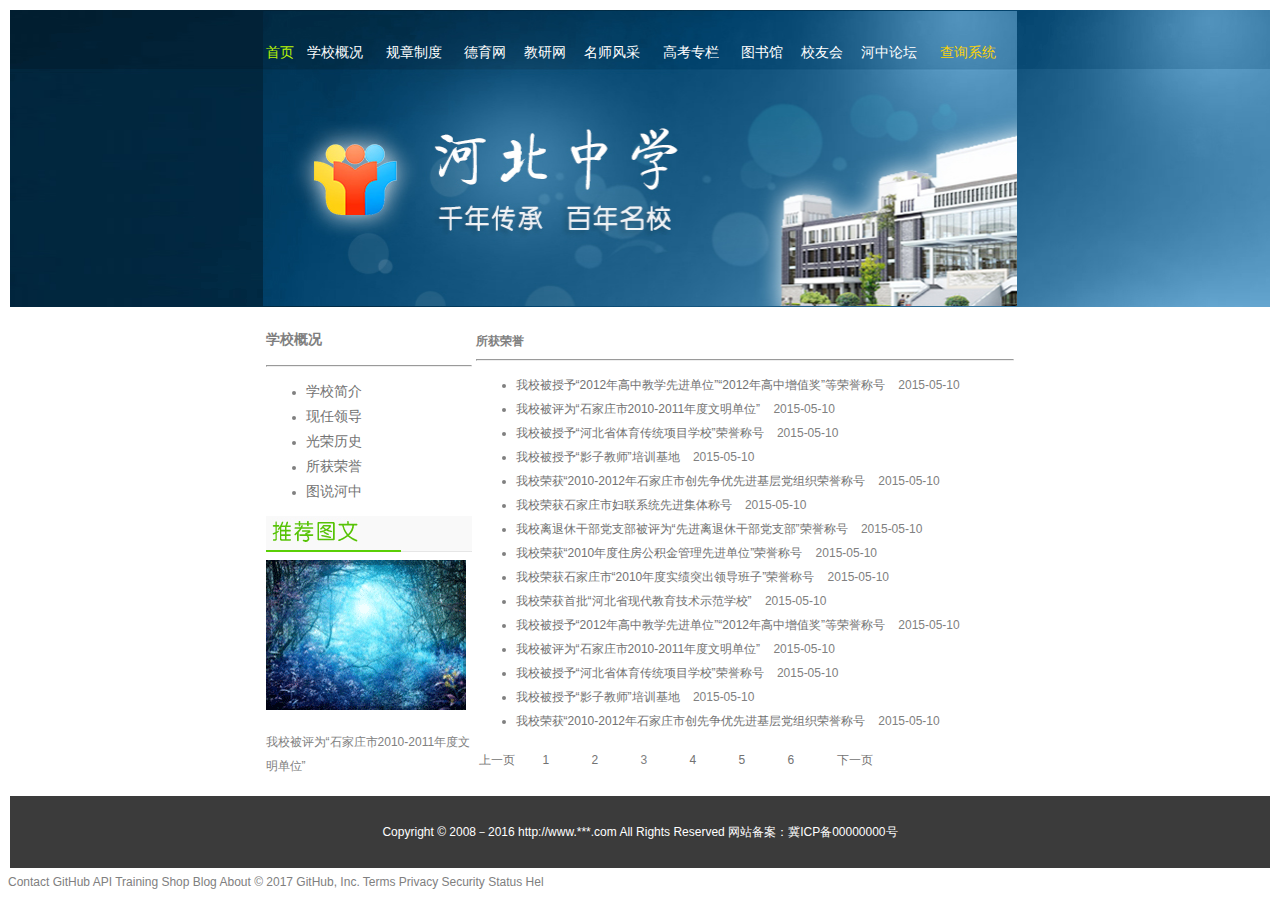
<file: lab7/list.html>
<!DOCTYPE html>
<html lang="en">

<head>
    <meta charset="UTF-8">
    <title>河北中学列表页</title>
    <link rel="stylesheet" type="text/css" href="css/style.css" />
    <link rel="stylesheet" type="text/css" href="css/list.css" />
</head>

<body>
    <table width="100%">
        <!-- 页头部分 -->
        <tr>
            <td background="images/bg.gif" align="center">
                <table width="60%" background="images/banner.jpg">
                    <tr class="menu">
                        <td height="75px">首页</td>
                        <td><a href="index.html">学校概况</a></td>
                        <td><a href="index.html">规章制度</a></td>
                        <td><a href="index.html">德育网</a></td>
                        <td><a href="index.html">教研网</a></td>
                        <td><a href="index.html">名师风采</a></td>
                        <td><a href="index.html">高考专栏</a></td>
                        <td><a href="index.html">图书馆</a></td>
                        <td><a href="index.html">校友会</a></td>
                        <td><a href="index.html">河中论坛</td>
                        <td><a href="index.html"  class="special">查询系统</a></td>
                    </tr>
                    <tr>
                        <td colspan="11" height="210px"></td>
                    </tr>
                </table>
            </td>
        </tr>
        <!-- 页面主体部分 -->
        <tr>
            <td align="center">
                <table width="60%">
                    <tr>
                        <td width="25%" height="450px">
                            <h3>学校概况</h3>
                            <hr />
                            <ul class="leftmenu">
                                <li><a href="list.html#1">学校简介</a></li>
                                <li><a href="list.html#2">现任领导</a></li>
                                <li><a href="list.html#3">光荣历史</a></li>
                                <li><a href="list.html#4" class="hit">所获荣誉</a></li>
                                <li><a href="list.html#5">图说河中</a></li>
                            </ul>
                            <img src="images/tjpic.gif" alt="推荐图文" />
                            <img src="images/pic.gif" alt="新闻图片" />
                            <p>我校被评为“石家庄市2010-2011年度文明单位”</p>
                        </td>
                        <td width="75%">
                            <strong>所获荣誉</strong>
                            <hr />
                            <ul>
                                <li><a href="content.html#1">我校被授予“2012年高中教学先进单位”“2012年高中增值奖”等荣誉称号</a>&nbsp;&nbsp;&nbsp;&nbsp;2015-05-10</li>
                                <li><a href="content.html#2">我校被评为“石家庄市2010-2011年度文明单位”</a>&nbsp;&nbsp;&nbsp;&nbsp;2015-05-10</li>
                                <li><a href="content.html#3">我校被授予“河北省体育传统项目学校”荣誉称号</a>&nbsp;&nbsp;&nbsp;&nbsp;2015-05-10</li>
                                <li><a href="content.html#4">我校被授予“影子教师”培训基地</a>&nbsp;&nbsp;&nbsp;&nbsp;2015-05-10</li>
                                <li><a href="content.html#5">我校荣获“2010-2012年石家庄市创先争优先进基层党组织荣誉称号</a>&nbsp;&nbsp;&nbsp;&nbsp;2015-05-10</li>
                                <li><a href="content.html#6">我校荣获石家庄市妇联系统先进集体称号</a>&nbsp;&nbsp;&nbsp;&nbsp;2015-05-10</li>
                                <li><a href="content.html#7">我校离退休干部党支部被评为“先进离退休干部党支部”荣誉称号</a>&nbsp;&nbsp;&nbsp;&nbsp;2015-05-10</li>
                                <li><a href="content.html#8">我校荣获“2010年度住房公积金管理先进单位”荣誉称号</a>&nbsp;&nbsp;&nbsp;&nbsp;2015-05-10</li>
                                <li><a href="content.html#9">我校荣获石家庄市“2010年度实绩突出领导班子”荣誉称号</a>&nbsp;&nbsp;&nbsp;&nbsp;2015-05-10</li>
                                <li><a href="content.html#10">我校荣获首批“河北省现代教育技术示范学校”</a>&nbsp;&nbsp;&nbsp;&nbsp;2015-05-10</li>
                                <li><a href="content.html#1">我校被授予“2012年高中教学先进单位”“2012年高中增值奖”等荣誉称号</a>&nbsp;&nbsp;&nbsp;&nbsp;2015-05-10</li>
                                <li><a href="content.html#2">我校被评为“石家庄市2010-2011年度文明单位”</a>&nbsp;&nbsp;&nbsp;&nbsp;2015-05-10</li>
                                <li><a href="content.html#3">我校被授予“河北省体育传统项目学校”荣誉称号</a>&nbsp;&nbsp;&nbsp;&nbsp;2015-05-10</li>
                                <li><a href="content.html#4">我校被授予“影子教师”培训基地</a>&nbsp;&nbsp;&nbsp;&nbsp;2015-05-10</li>
                                <li><a href="content.html#5">我校荣获“2010-2012年石家庄市创先争优先进基层党组织荣誉称号</a>&nbsp;&nbsp;&nbsp;&nbsp;2015-05-10</li>
                            </ul>
                            <table>
                                <tr>
                                    <td width="60px"><a href="list.html?page=2">上一页</a></td>
                                    <td width="45px"><a href="list.html?page=1">1</a></td>
                                    <td width="45px"><a href="list.html?page=2">2</a></td>
                                    <td width="45px">3</td>
                                    <td width="45px"><a href="list.html?page=4">4</a></td>
                                    <td width="45px"><a href="list.html?page=5">5</a></td>
                                    <td width="45px"><a href="list.html?page=6">6</a></td>
                                    <td width="60px"><a href="list.html?page=4">下一页</a></td>

                                </tr>
                            </table>
                        </td>
                    </tr>
                </table>
            </td>
        </tr>
        <!-- 页脚部分 -->
        <tr>
            <td height="70px" align="center" background="images/foot_bg.gif">
                <font color="white">Copyright © 2008－2016 http://www.***.com All Rights Reserved 网站备案：冀ICP备00000000号</font>
            </td>
        </tr>
    </table>
</body>

</html>
Contact GitHub API Training Shop Blog About
© 2017 GitHub, Inc. Terms Privacy Security Status Hel
</file>
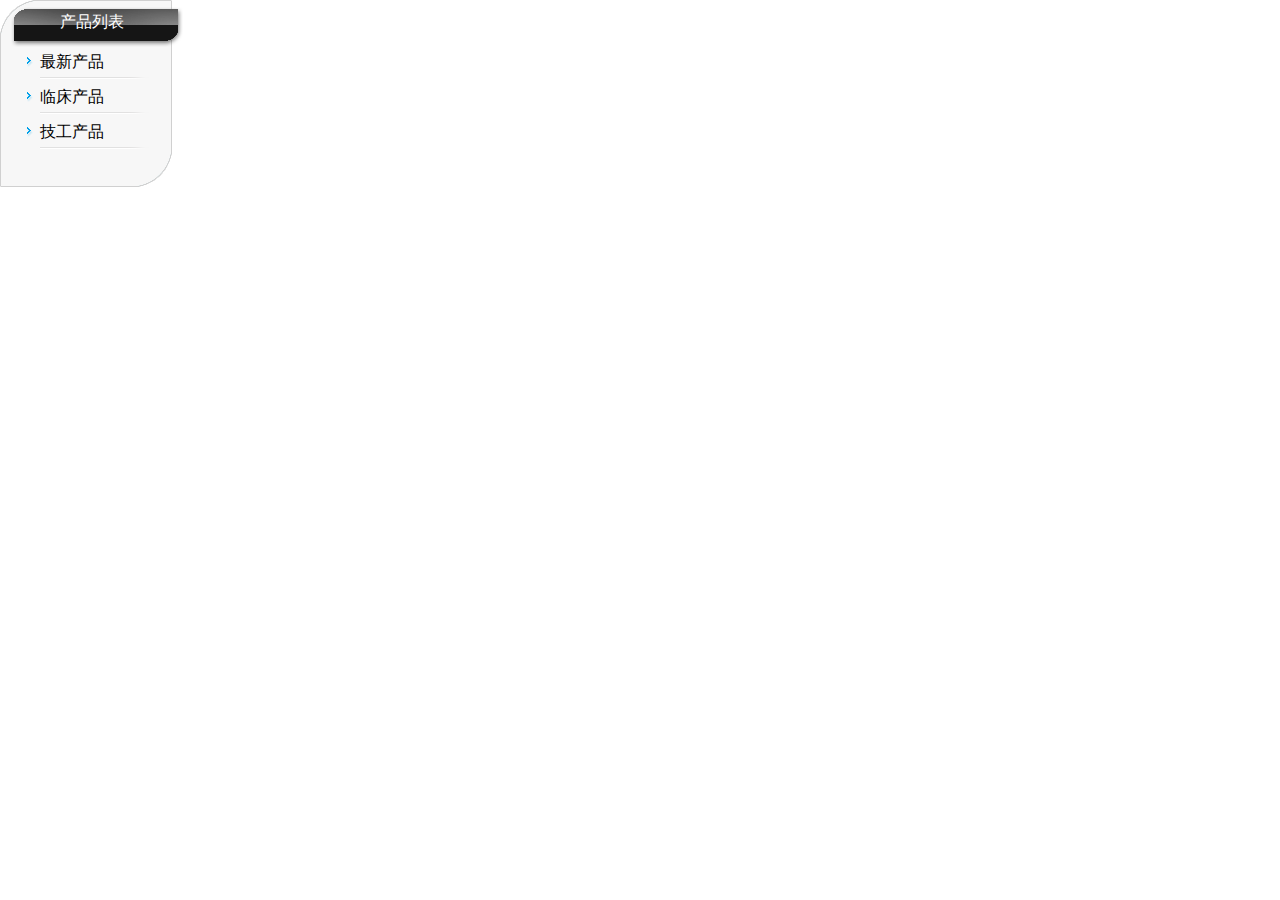
<file: lab8/daohang.html>
<!DOCTYPE html>
<html>
<head>
	<title>列表导航</title>
	<meta charset="UTF-8">
	<link rel="stylesheet" type="text/css" href="css/daohang1.css">
</head>
<body>
<div id="titlediv">产品列表</div>
<ul>
	<li>最新产品</li>
	<li>临床产品</li>
	<li>技工产品</li>
</ul>
<div id="footerdiv"></div>
</body>
</html>
</file>
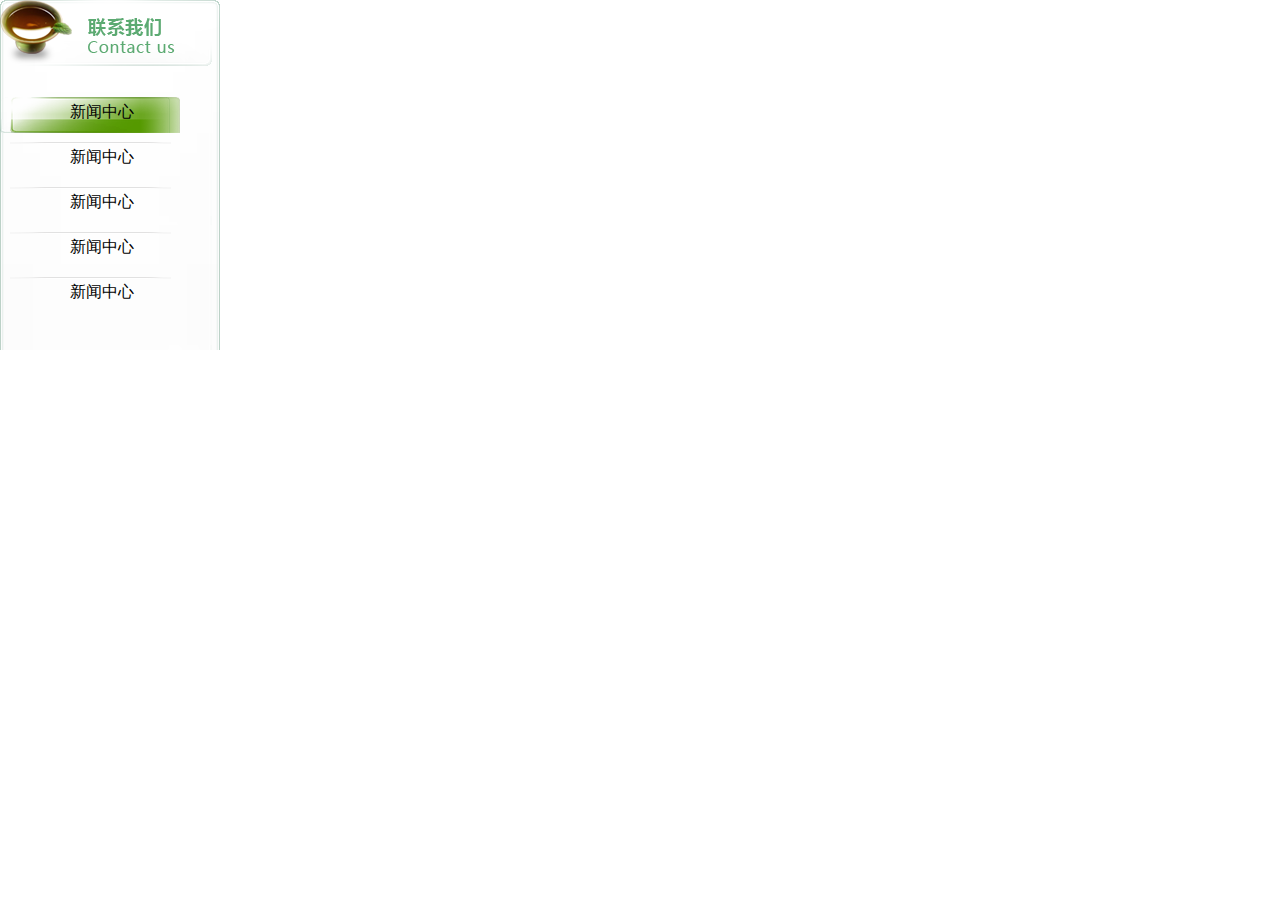
<file: lab8/daohang2.html>
<!DOCTYPE html>
<html>
	<head>
		<meta charset="UTF-8">
		<link rel="stylesheet" href="css/daohang2.css" />
		<title></title>
	</head>
	<body>
        <div id="all">
            <div id="title"></div>
            <div id="a">
                <ul>
                    <li id="l">新闻中心</li>
                    <li>新闻中心</li>
                    <li>新闻中心</li>
                    <li>新闻中心</li>
                    <li>新闻中心</li>
                </ul>
            </div>
        </div>
        
	</body>
</html>
</file>
<file: lab7/css/style.css>
body{
	font-size: 12px;
	color: gray;
	font-family: 'Arial';
	line-height: 2em;
	background:no-repeat; 
}
a:link {
	text-decoration: none;
	color: #727272;
}
a:hover{
	text-decoration:underline;
	color: #727272;
}
.menu{
	font-size: 14px;
	color: #b9f605;
	font-style: 900;
}
.menu a{
	color: white;
}
.menu a:hover{
	color: #b9f605;
	text-decoration: none;

}
a.special {
	color: #fbd306;
}
</file>
<file: lab7/css/index.css>
.hot{
	font-size: 14px;
	font-family: '微软雅黑';
	color: #b9f605;
	font-weight:bolder；
}
</file>
<file: lab9/css/style.css>
/*页面通用样式设置*/
body{
	align-content:center;
	font-size:12px;
	color:#522a06;
	padding:0px;
	font-family:"宋体";
	background-image:url(../images/bodybg.gif);
}
img{
	border:none;
}
ul{
	list-style:none;
}
a{
	text-decoration:none;
}
a:link{
	color:#522a06;
}
a:hover{
	text-decoration:underline;
}
/*网页头部样式*/
#header{
	height:205px;
	background-image:url(../images/bg.gif);
	background-size:1500px 205px;
	background-repeat:no-repeat;
	align-content:center;
	position:relative;
	top:-6px;
}
#banner{
	width:1000px;
	height:164px;
	align-content:center;
	margin-left:25px;
	padding-left:10px;
}
.logo{
	position:relative;
	top:38px;
	left:25px;
}
#nav{
	height:40px;
	background-image:url(../images/nav.jpg);
}
.nav_body{
	width:1200px;
	height:40px;
}
.nav_content{
	width:800px;
	height:40px;
	margin-top:-2px;
	float:left;
}
.nav_content ul{
	margin-left:20px;
}
.nav_content ul li{
	font-weight:bold;
	float:left;
	border-left:1px #fff solid;
	margin-right:15px;
	height:20px;
	padding-left:15px;
}
.nav_content ul li a{
	line-height:20px;
	color:#fff;
}
.nav_content ul li a:hover{
	text-decoration:none;
	color:#f9f603;
}
#first{
	border-left:none;
}
#special{
	color:#f9f603;
}
.nav_search{
	float:left;
	margin-top:8px;
	margin-left:65px;
}
.button{
	background-color:black;
	color:white;
}
/*网页内容主题样式设置*/
#content{
	width:1200px;
	height:750px;
	align-content:center;
	clear:both;
}
#content_top{
	overflow:hidden;
	height:243px;
	width:1200px;
}
.news_pic{
	width:360px;
	height:243px;
	background-image:url(../images/news_bg.png);
	background-size:360px 243px;
	background-repeat:no-repeat;
	float:left;
	margin-left:68px;
	padding-top:10px;
	padding-left:32px;
}
.news_pic_image{
	width:300px;
	height:200px;
}
.news_pic_text{
	width:150px;
	height:22px;
	padding-left:10px;
	margin-left:70px;
	padding-top:5px;
	margin-top:6px;
}
.news_list{
	width:330px;
	float:left;
	height:243px;
}
.news_list_title{
	width:330px;
	height:28px;
	background-image:url(../images/change.png);
	background-repeat:no-repeat;
}
.news_list_title span{
	float:right;
}
.news ul{
	list-style:disc;
	margin-left:-30px;
}
.news ul li{
	line-height:30px;
}
.news ul li a span{
	float:right;
}
.news_announce{
	width:300px;
	height:240px;
	float:right;
	margin-right:85px;
}
.announce_title{
	background-image:url(../images/board.png);
	height:23px;
	width:113px;
	margin-left:75px;
	background-repeat:no-repeat;
}
.announce_content{
	background-image:url(../images/board_bg.png);
	width:300px;
	height:200px;
	margin-top:10px;
	background-repeat:no-repeat;
	background-size:300px 200px;
}
.announce_content ul{
	list-style:disc;
}
.announce_content ul li{
	line-height:25px;
}
#content_bottom_left{
	width:750px;
	height:500px;
	margin-left:45px;
	float:left;
}
.academic{
	width:380px;
	height:200px;
	margin-left:5px;
	float:left;
}
.academic_title{
	background-image:url(../images/academic.png);
	background-repeat:no-repeat;
	background-size:350px 54px;
	width:350px;
	height:54px;
	margin-left:8px;
}
.academic_title span{
	float:right;
}
.academic_list ul{
	width:340px;
	margin-left:-15px;
	float:left;
	list-style:disc;
}
.academic_list ul li{
	line-height:30px;
}
.academic_list ul li span{
	float:right;
}
.book_news{
	width:360px;
	height:200px;
	float:left;
}
.book_news_title{
	background-image:url(../images/book_news.png);
	height:54px;
	background-repeat:no-repeat;
	background-size:340px 54px;
}
.book_news_title span{
	float:right;
}
.book_news_list ul{
	margin-left:-10px;
	margin-top:-5px;
	list-style:disc;
}
.book_news_list ul li
{
	line-height:30px;
}
.fengcai{
	width:700px;
	height:300px;
	clear:both;
	padding-left:20px;
}
.fengcai_title{
	background-image:url(../images/fengcai_bg1.png);
	background-repeat:no-repeat;
	height:57px;
	background-size:445px 57px;
}
.fengcai_title span{
	float:right;
}
.show{
	background-image:url(../images/fengcai_bg2.png);
	background-repeat:no-repeat;
	width:700px;
	height:200px;
	background-size:700px 200px;
}
.show img{
	float:left;
	height:136px;
	padding-top:30px;
	margin-right:10px;
}
#content_bottom_right{
	width:280px;
	height:450px;
	margin-top:20px;
	margin-right:85px;
	float:right;
}
.famous_title{
	background-image:url(../images/show.png);
	height:23px;
	background-repeat:no-repeat;
	background-size:114px 23px;
	margin-top:10px;
	margin-left:75px;
}
.famous_introduction{
	width:280px;
	height:400px;
	background-image:url(../images/show_bg.png);
	background-repeat:no-repeat;
	background-size: 280px 400px;
	margin-top:10px;
}
.famous_introduction span{
	float:right;
	margin-right:20px;
}
.famous_introduction span input{
	background-color:red;
	color:white;
}
.famous_photo{
	width:224px;
	position:relative;
	top:20px;
	left:24px;
}
.famous_word{
	margin-top:40px;
	width:224px;
	line-height:25px;
	margin-left:25px;
}
.famous_word font{
	color:red;
	font-weight:bold;
}
#footer{
	height:105px;
	width:1500px;
	clear:both;
	background-image:url(../images/foot.gif);
	background-repeat:no-repeat;
	background-size:1500px 105px;
}
#footer img{
	position:relative;
	right:500px;
}
.link ul{
	margin-left:280px;
}
.link ul li{
	float:left;
	padding-left:10px;
	padding-right:10px;
	border-left:1px black solid;
}
.link ul li a{
	font-weight:bold;
	font-size:15px;
}
#null{
	border:none;
}
.ending{
	line-height:20px;
	margin-left:400px;
}
</file>
<file: lab7/css/content.css>
.frist {
	font-family: "微软雅黑";
	font-size: 20px;
	color: #686868;
	font-weight: normal;
}
.second {
	font-family: "Arial";
	font-size: 12px;
	color: #a9a8a8;
	font-weight:normal;
}
.font_next {
	color: #22a3d3;
}
.textp {
	text-indent: 2em;
}
</file>
<file: lab7/css/list.css>
.leftmenu a{
	
	font-size: 14px;
}
.leftmeua a:hover{
    color: #b9f605;
    text-decoration: none;
}
</file>
<file: lab8/css/daohang1.css>
*{
	padding: 0px;
	margin: 0px;
}
#titlediv{
	background-image: url(../image/left_nav_title.gif);
	width: 183px;
	height: 35px;
	color: white;
	text-align: center;
	padding-top: 12px;
}
ul{
	list-style-type:none;
	list-style-image: url(../image/left_cur.gif); 
	background-image: url(../image/left_nav_txt.gif);
	width: 183px;
}
ul li{
	width: 183px;
	margin-left: 40px;
	height: 30px;
	padding-top: 5px;
	background-image: url(../image/left_nav_item.gif);
	background-repeat: no-repeat;
	background-position: -3em 90%;
}
#footerdiv{
	background-image:url(../image/left_nav_bottom.gif);
	width: 183px;
	height: 35px;
}
</file>
<file: lab8/css/daohang2.css>
*{
	padding: 0px;
	margin: 0px;
}
#all{
	background-image: url(../image/bj.png);
        height:350px;
	width: 230px;
	background-repeat: no-repeat;
}
ul{
	list-style-type:none;
	background-image: url(../image/baibiaoti.png);
	width: 183px;
	background-repeat: no-repeat;
}
#title{
	background-image: url(../image/header.png);
	width: 178px;
	height: 80px;
	text-align: center;
	padding-top: 12px;
	background-repeat: no-repeat;
}
ul li{
	background-image: url(../image/left_nav_item.gif);
	background-repeat:no-repeat;
	text-align: center;
	height:35px;
	width: 183px;
	padding-top: 5px;
	margin-right:10px;
	margin-left:10px;
	margin-top:5px;
	margin-bottom:5px;
}
#l{
	background-image: url(../image/lvbiaoti.png);
	background-repeat:no-repeat;
}
</file>
